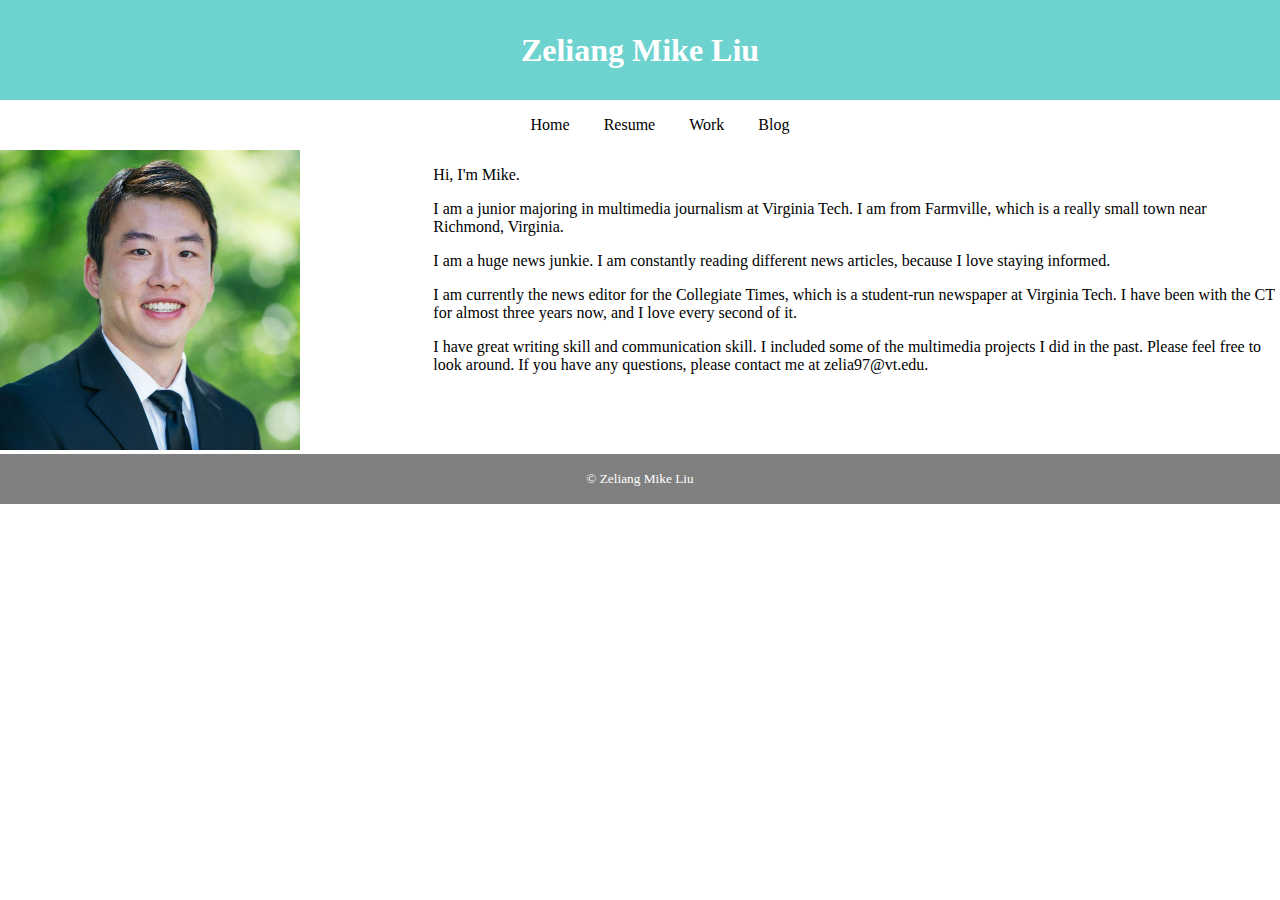
<file: index.html>
<!DOCTYPE html>
<html lang="en">
  <head>
      <link rel="stylesheet" href="assets/css/main.css">
  </head>
  <body>
    <header id="banner"><h1>Zeliang Mike Liu<h1></header>
    <nav>
      <ul>
        <li><a href="index.html">Home</a></li>
        <li><a href="resume-copy.html">Resume</a></li>
        <li><a href=>Work</a></li>
        <li><a href=>Blog</a></li>
      </ul>
    </nav>
    <div class="wrapper">
      <div id="grid">
        <div class="bio">
            <img src="assets/mike-headshot.jpg" alt="My headshot.">
        </div>
        <div class="framing">
          <p>Hi, I'm Mike.</p>
          <p>I am a junior majoring in multimedia journalism at Virginia Tech. I am from Farmville, which is a really small town near Richmond, Virginia.</p>
          <p>I am a huge news junkie. I am constantly reading different news articles, because I love staying informed.</p>
          <p>I am currently the news editor for the Collegiate Times, which is a student-run newspaper at Virginia Tech. I have been with the CT for almost three years now, and I love every second of it.</p>
          <p>I have great writing skill and communication skill. I included some of the multimedia projects I did in the past. Please feel free to look around. If you have any questions, please contact me at zelia97@vt.edu.</p>
        </div>
      </div>
    </div>
    <footer id="primary-footer"><small>© Zeliang Mike Liu</small></footer>
  </body>
</html>
</file>
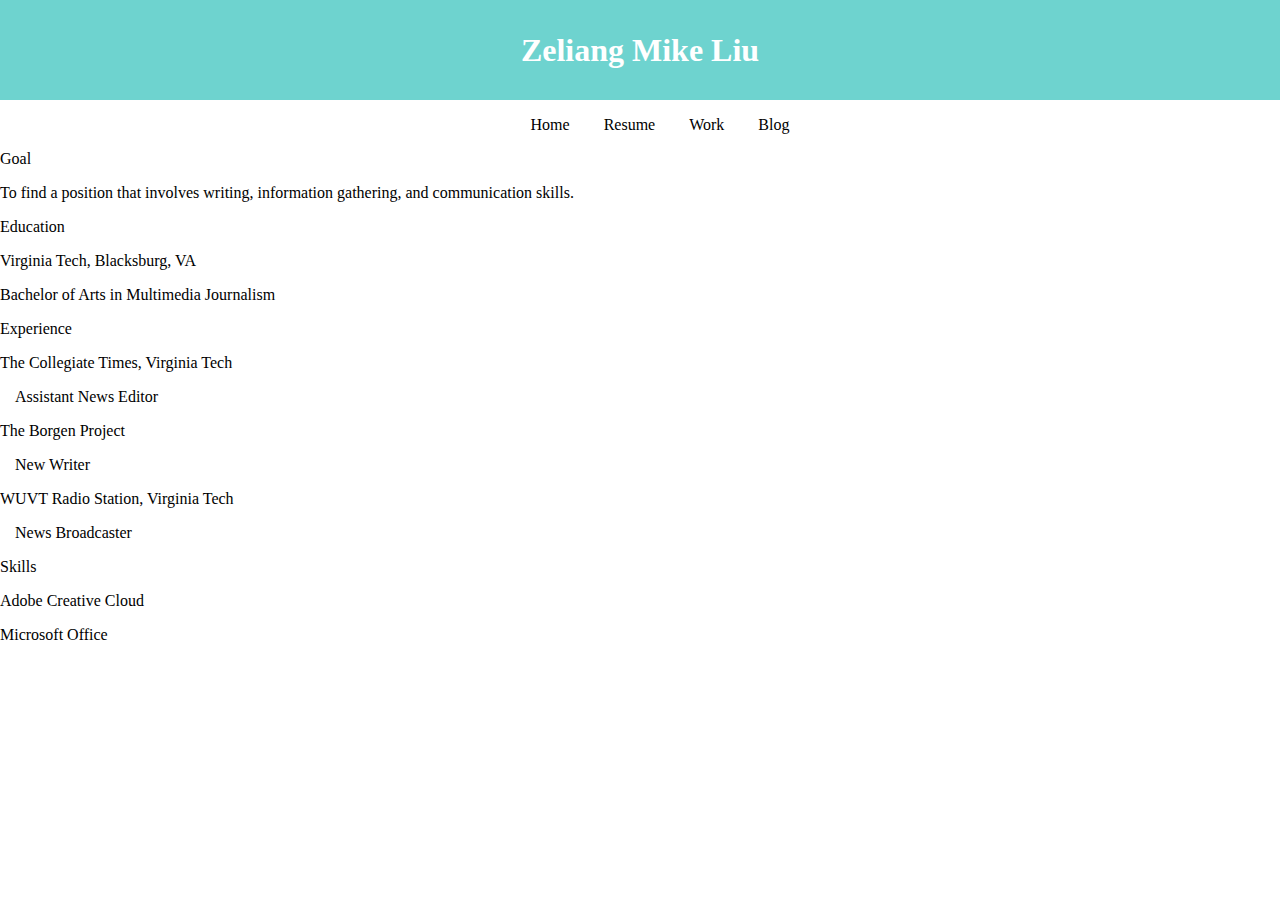
<file: resume.html>
<!DOCTYPE html>
<html lang="en">
  <head>
      <link rel="stylesheet" href="assets/css/main.css">
  </head>
  <body>
    <header id="banner"><h1>Zeliang Mike Liu<h1></header>
    <nav>
      <ul>
        <li><a href="index.html">Home</a></li>
        <li><a href=>Resume</a></li>
        <li><a href=>Work</a></li>
        <li><a href=>Blog</a></li>
      </ul>
    </nav>
    <div id="wrapper2">
      <div class= "one">
        <p>Goal</p>
      </div>
      <div class= "two">
        <p>To find a position that involves writing, information gathering, and communication skills.</p>
      </div>
    </div>
    <div id="wrapper2">
      <div class= "item3">
        <p>Education</p>
      </div>
      <div class= "item4">
        <p>Virginia Tech, Blacksburg, VA</p>
        <p>Bachelor of Arts in Multimedia Journalism</p>
      </div>
    </div>
    <div id="wrapper3">
      <div class= "item5">
      <p>Experience</p>
      </div>
      <div class= "item6">
        <p>The Collegiate Times, Virginia Tech</p>
        <li>Assistant News Editor</li>
        <p>The Borgen Project</p>
        <li>New Writer</li>
        <p>WUVT Radio Station, Virginia Tech</p>
        <li>News Broadcaster</li>
      </div>
    </div>
    <div id="wrapper2">
      <div class= "item3">
      <p>Skills</p>
      </div>
      <div class= "item4">
        <p>Adobe Creative Cloud</p>
        <p>Microsoft Office</p>
      </div>
    </div>
  </body>
</html>
</file>
<file: assets/css/main.css>
header#banner {
  background-color: #6ed3cf;
  height: 100px;
  text-align:center;
  color: white;
}

h1{
  margin: 0px;
  line-height: 100px;
}

body{
  margin: 0px
}

li{
  padding: 15px;
  display: inline;
}

nav {
  text-align:center;
}

a{
  text-decoration: none;
  color: black;
}

footer#primary-footer{
  background-color: grey;
  height: 50px;
  text-align:center;
  color: white;
}

small{
  margin: 0px;
  line-height: 50px;
}

div.bio img {
  width: 100%;
  max-width: 300px;
}

/* GRID LAYOUTS */

/* Landing Page Grid  */
div#grid {
  display: grid;
  grid-template-columns: 1fr 2fr;
  grid-column-gap: 10px;
}

/* Resume Page Grid */

div#grid-resume {
  display: grid;
  grid-template-columns: repeat(6, 1fr);
  grid-gap: 10px;
  grid-auto-rows: minmax(100px, auto);
}

div#one{
  grid-column: 3;
  grid-row: 1;
}

div#two{
  grid-column: 4;
  grid-row: 1;
}

div#three{
  grid-column: 3;
  grid-row: 2;
}

div#four{
  grid-column: 4;
  grid-row: 2;
}

div#five{
  grid-column: 3;
  grid-row: 3;
}

div#six{
  grid-column: 4;
  grid-row: 3;
}

div#seven{
  grid-column: 3;
  grid-row: 4;
}

div#eight{
  grid-column: 4;
  grid-row: 4;
}
</file>
